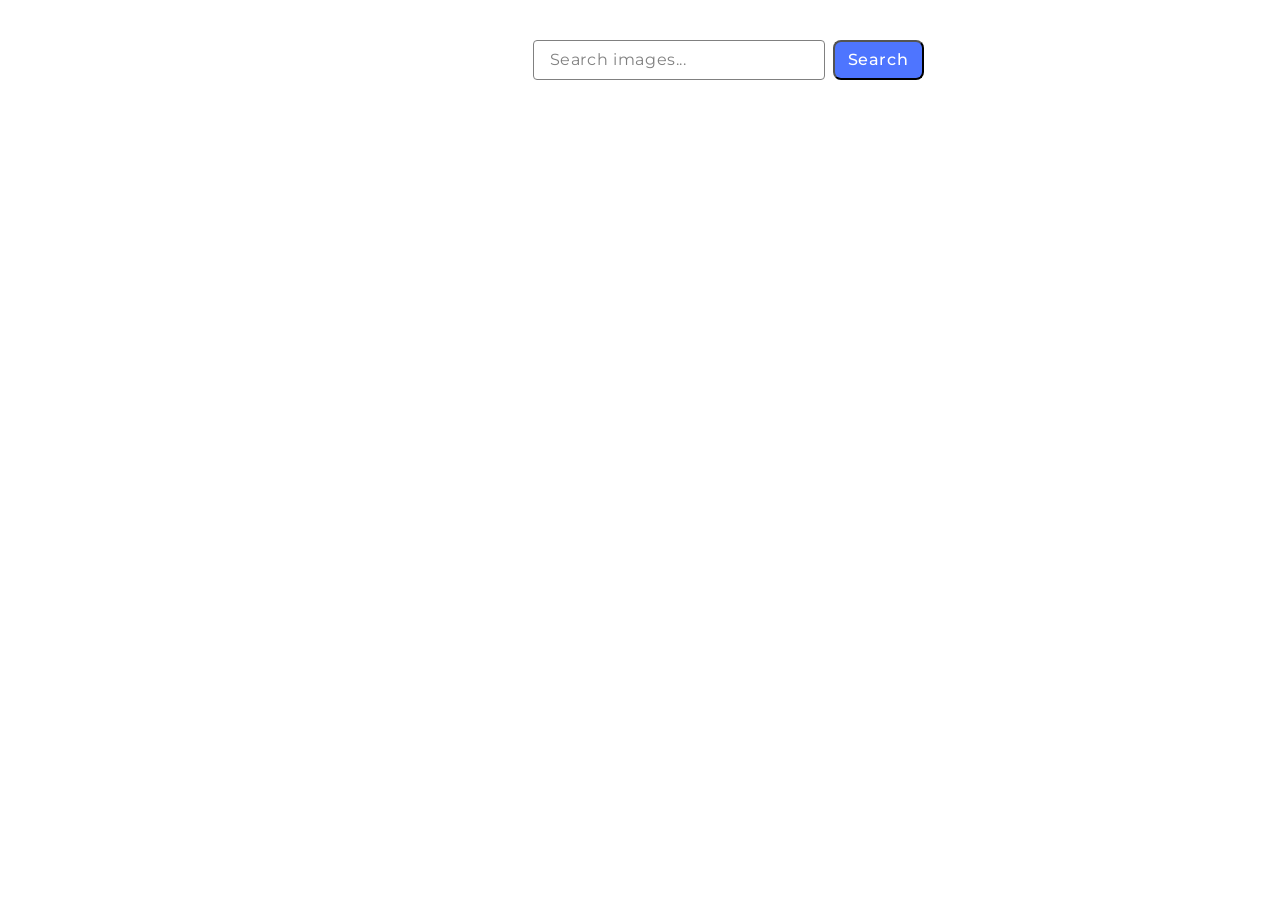
<file: src/index.html>
<!DOCTYPE html>
<html lang="en">
  <head>
    <meta charset="UTF-8" />
    <link rel="icon" type="image/svg+xml" href="/favicon.svg" />
    <meta name="viewport" content="width=device-width, initial-scale=1.0" />

    <title>Homework 12</title>
    <link rel="preconnect" href="https://fonts.googleapis.com" />
    <link rel="preconnect" href="https://fonts.gstatic.com" crossorigin />
    <link
      href="https://fonts.googleapis.com/css2?family=Montserrat:ital,wght@0,100..900;1,100..900&display=swap"
      rel="stylesheet"
    />
    <link rel="stylesheet" href="./css/styles.css" />
  </head>
  <body>
    <div class="container">
      <form class="form" autocomplete="off">
        <label>
          <input class="input" type="text" placeholder="Search images..." />
        </label>
        <button class="button" type="submit">Search</button>
      </form>
      <div class="loader visually-hidden"></div>
      <ul class="gallery"></ul>

      <button type="button" class="btn visually-hidden">Load more</button>
    </div>

    <script type="module" src="./main.js"></script>
  </body>
</html>
</file>
<file: src/css/styles.css>
/**
  |============================
  | include css partials with
  | default @import url()
  |============================
*/
@import url('./reset.css');

:root {
  font-family: Inter, Avenir, Helvetica, Arial, sans-serif;
  font-size: 16px;
  line-height: 24px;
  font-weight: 400;

  color: #242424;
  background-color: rgba(255, 255, 255, 0.87);

  font-synthesis: none;
  text-rendering: optimizeLegibility;
  -webkit-font-smoothing: antialiased;
  -moz-osx-font-smoothing: grayscale;
  -webkit-text-size-adjust: 100%;
}

.container {
  width: 1440px;
  padding-top: 32px;
  padding-bottom: 44px;
}

.visually-hidden {
  position: absolute;
  width: 1px;
  height: 1px;
  margin: -1px;
  border: 0;
  padding: 0;

  white-space: nowrap;
  clip-path: inset(100%);
  clip: rect(0 0 0 0);
  overflow: hidden;
}

.loader {
  position: absolute;
  top: 50%;
  left: 50%;
  transform: translate(-50%, -50%);
  width: 112px;
  height: 112px;
  border: 5px solid #fff;
  border-bottom-color: #591080;
  border-radius: 50%;
  display: inline-block;
  box-sizing: border-box;
  animation: rotation 1s linear infinite;
}

@keyframes rotation {
  0% {
    transform: rotate(0deg);
  }
  100% {
    transform: rotate(360deg);
  }
}

.gallery {
  display: flex;
  flex-wrap: wrap;
  gap: 24px;
  width: 1200px;
  padding: 24px 156px;
}

.gallery li img {
  width: 360px;
  height: 200px;
}

.gallery li {
  border: 1px solid #808080;
  overflow: hidden;
}

.gallery-link {
  transition: transform 0.5s ease;
  overflow: hidden;
  position: relative;
  width: calc((100% - 48) / 3);
}

.gallery-link:hover .gallery-image {
  transform: scale(1.05);
}

.modal-image {
  background-color: rgba(46, 47, 66, 0.8);
}

.form {
  display: flex;
  gap: 8px;
  justify-content: center;
}

.input {
  width: 272px;
  height: 36px;
  border-radius: 4px;
  border: 1px solid #808080;
  padding-left: 16px;
}

.input::placeholder {
  color: #808080;

  font-family: Montserrat;
  font-size: 16px;
  font-style: normal;
  font-weight: 400;
  line-height: 24px; /* 150% */
  letter-spacing: 0.64px;
}

.button {
  width: 91px;
  height: 40px;
  background-color: #4e75ff;
  border-radius: 8px;
  color: #fff;

  font-family: Montserrat;
  font-size: 16px;
  font-style: normal;
  font-weight: 500;
  line-height: 24px; /* 150% */
  letter-spacing: 0.64px;
}

.button:hover {
  background-color: #6c8cff;
}

.gallery-text {
  display: flex;
  justify-content: center;
  gap: 32px;
}

.gallery-text p {
  display: flex;
  flex-direction: column;
  text-align: center;
  color: #2e2f42;

  font-family: Montserrat;
  font-size: 12px;
  font-style: normal;
  font-weight: 400;
  line-height: 24px; /* 200% */
  letter-spacing: 0.48px;
}

span {
  color: #2e2f42;

  font-family: Montserrat;
  font-size: 12px;
  font-style: normal;
  font-weight: 600;
  line-height: 16px; /* 133.333% */
  letter-spacing: 0.48px;
}

.btn {
  display: block;
  margin: 0 auto;
  width: 125px;
  height: 40px;
  background-color: #4e75ff;
  border-radius: 8px;
  color: #fff;

  font-family: Montserrat;
  font-size: 16px;
  font-style: normal;
  font-weight: 500;
  line-height: 24px; /* 150% */
  letter-spacing: 0.64px;
}

.btn:hover {
  background-color: #6c8cff;
}
</file>
